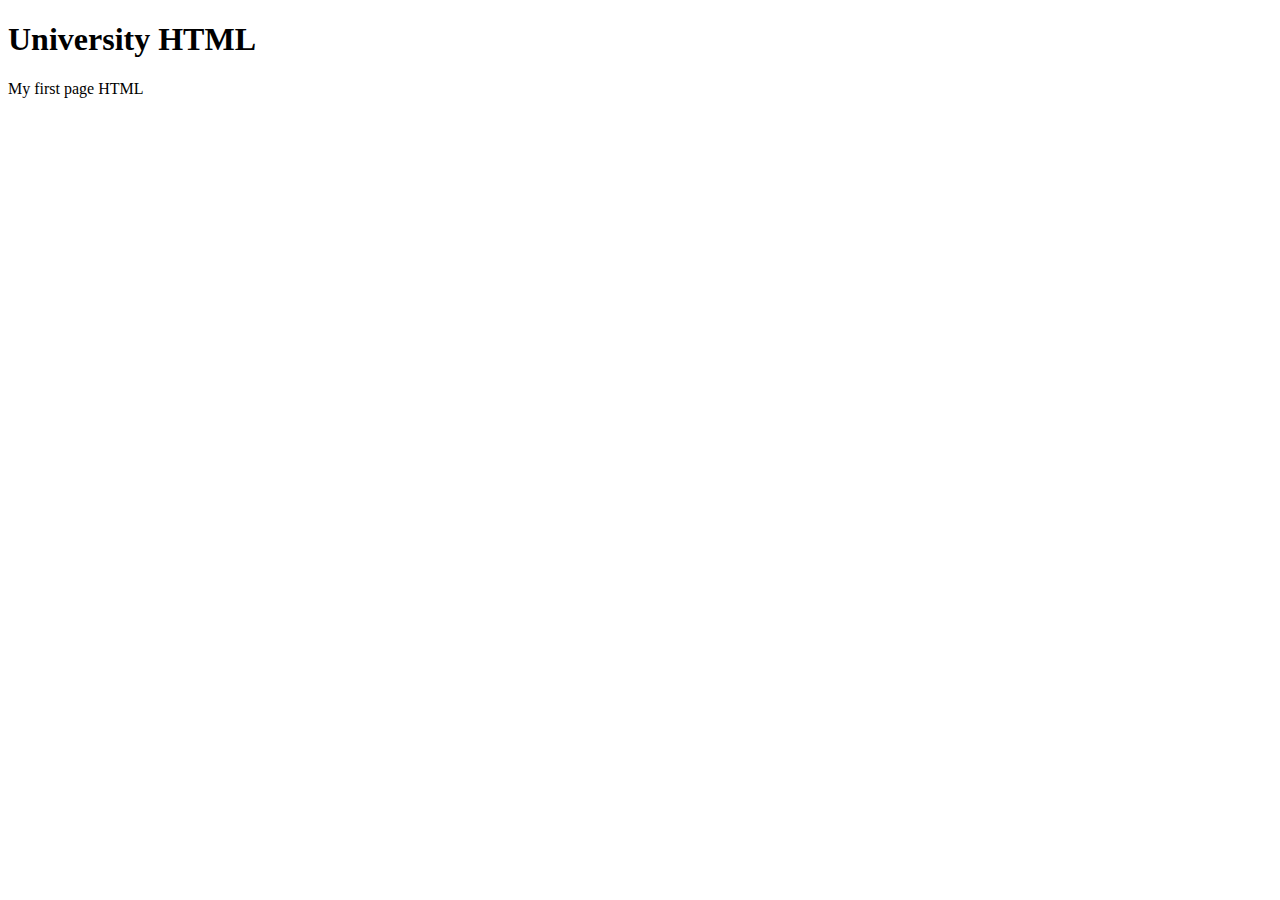
<file: Lesson01/index.html>
<!DOCTYPE html>
<html lang="en">
  <head>
    <meta charset="UTF-8" />
    <meta name="viewport" content="width=device-width, initial-scale=1.0" />
    <title>HTML University</title>
  </head>
  <body>
    <h1>University HTML</h1>
    <p>My first page HTML</p>
  </body>
</html>
</file>
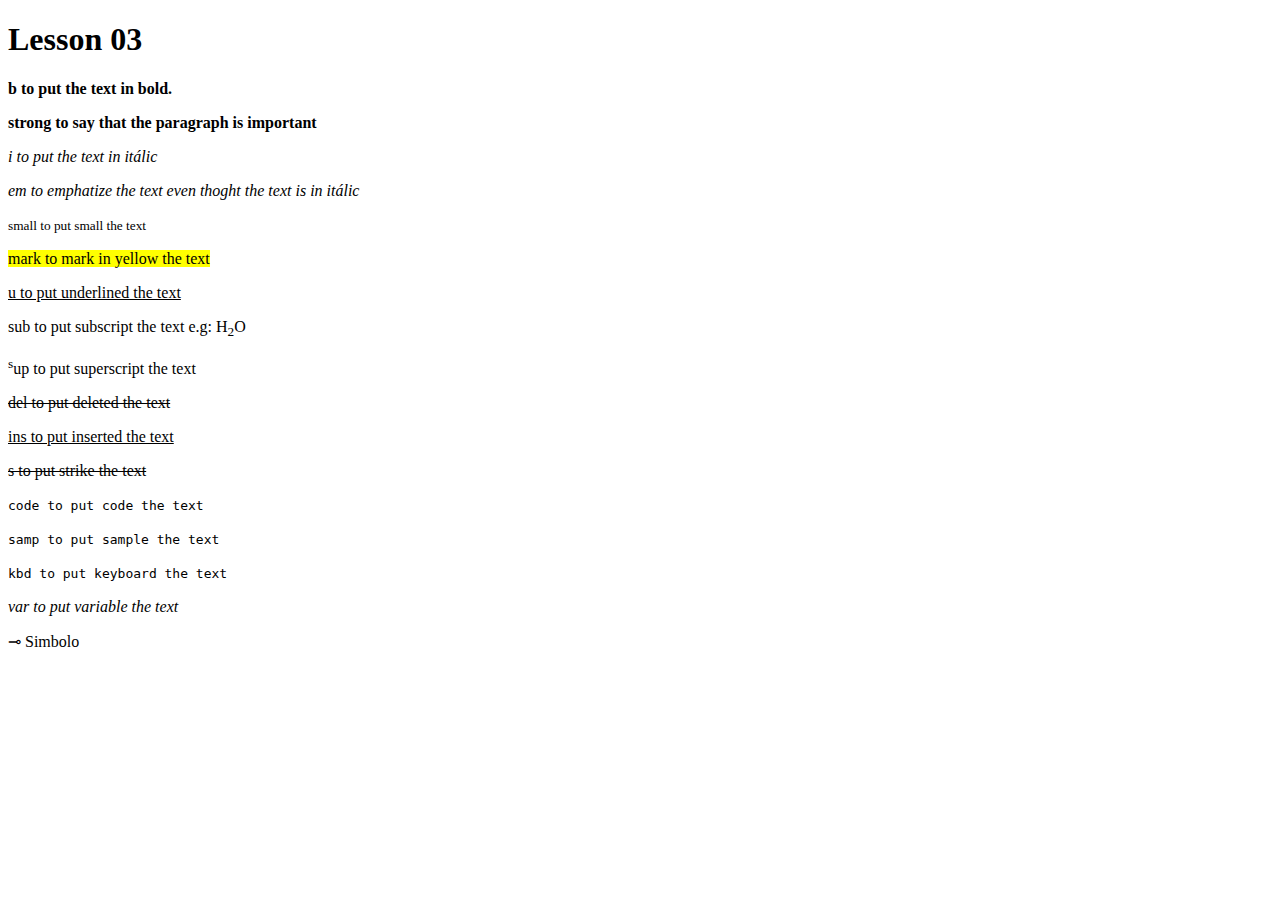
<file: Lesson03/index.html>
<!DOCTYPE html>
<html lang="es">
<head>
    <meta charset="UTF-8">
    <meta name="viewport" content="width=device-width, initial-scale=1.0">
    <title>Lesson 03</title>
</head>
<body>
    <h1>
        Lesson 03
    </h1>
    <p>
        <b>b to put the text in bold. </b> 
    </p>
    <p>
        <strong>strong to say that the paragraph is important</strong>
    </p>
    <p>
        <i>i to put the text in itálic</i>
    </p>
    <p>
        <em>em to emphatize the text even thoght the text is in itálic</em>
    </p>
    <p>
        <small>small to put small the text</small>
    </p>
    <p>
        <mark>mark to mark in yellow the text</mark>
    </p>
    <p>
        <u>u to put underlined the text</u>
    </p>
    <p>
        sub to put subscript the text e.g: H<sub>2</sub>O
    </p>
    <p>
        <sup>s</sup>up to put superscript the text
    </p>
    <p>
        <del>del to put deleted the text</del>
    </p>
    <p>
        <ins>ins to put inserted the text</ins>
    </p>
    <p>
        <s>s to put strike the text</s>
    </p>
    <p>
        <code>code to put code the text</code>
    </p>
    <p>
        <samp>samp to put sample the text</samp>
    </p>
    <p>
        <kbd>kbd to put keyboard the text</kbd>
    </p>
    <p>
        <var>var to put variable the text</var>
    </p>
    <p>
        &multimap; Simbolo
    </p>
   

</body>
</html>
</file>
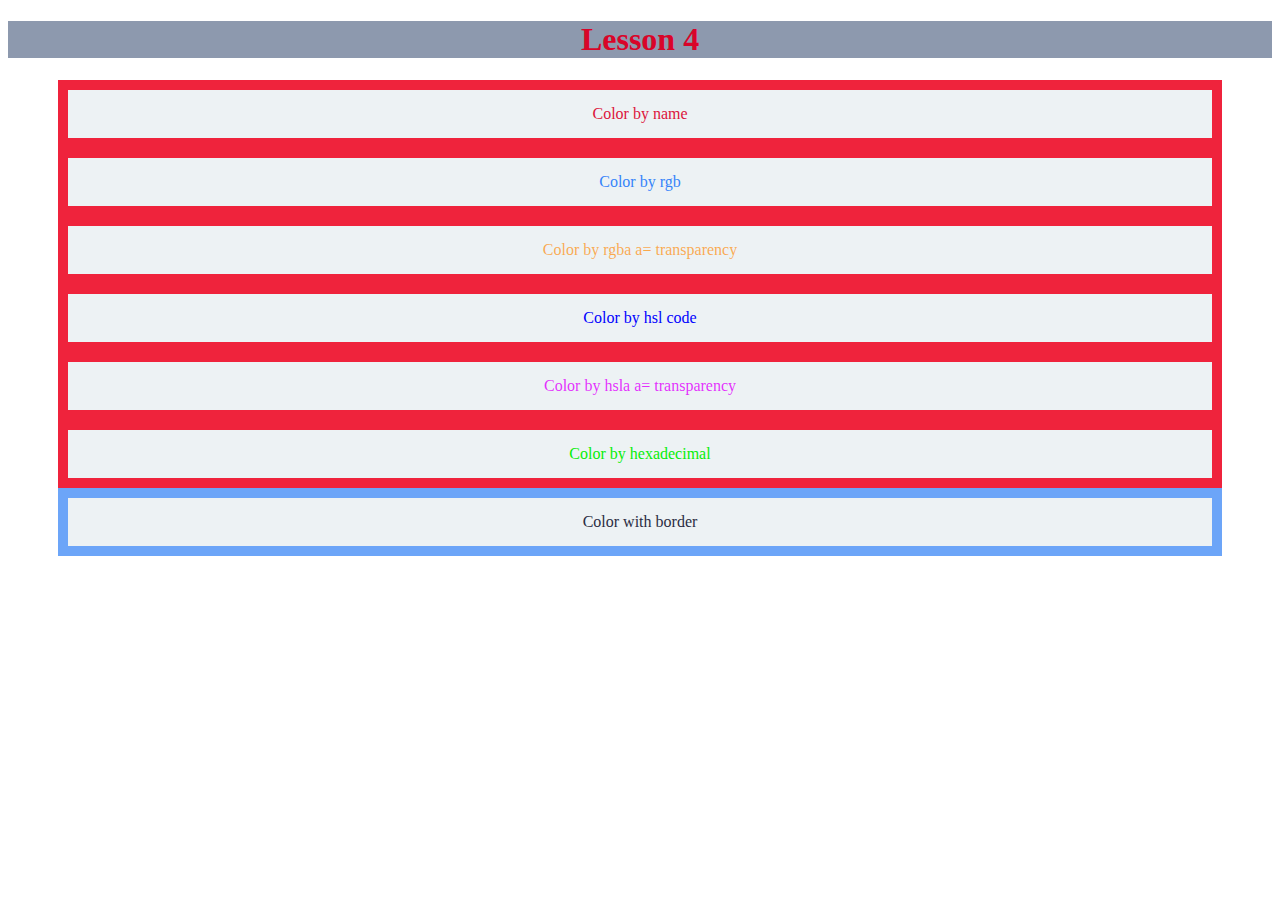
<file: Lesson04/index.html>
<!DOCTYPE html>
<html lang="en">
<head>
    <meta charset="UTF-8">
    <meta name="viewport" content="width=device-width, initial-scale=1.0">
    <title>Lesson 4</title>
    <!--
    <style>
        h1{
            color:aqua;
        }
        p{
            color:white;
            background-color: lightgreen;
        }
    </style>
    -->
    <link rel="stylesheet" href="css/style.css">
</head>
<body>
    <h1>Lesson 4</h1>
    <p style="color:crimson">
        Color by name
    </p>
    <p style="color: rgb(53, 132, 250);">
        Color by rgb
    </p>
    <p style="color: rgba(255, 136, 0, 0.685);">
        Color by rgba a= transparency
    </p>
    <p style="color: hsl(240, 100%, 50%);">
        Color by hsl code
    </p>
    <p style="color: hsla(293, 100%, 50%, 0.822);">
        Color by hsla a= transparency
    </p>
    <p style="color:#07ee07">
        Color by hexadecimal
    </p>
    <p style="border: 10px solid rgba(53, 132, 250,0.7)"> 
        Color with border
    </p>
    
</body>
</html>
</file>
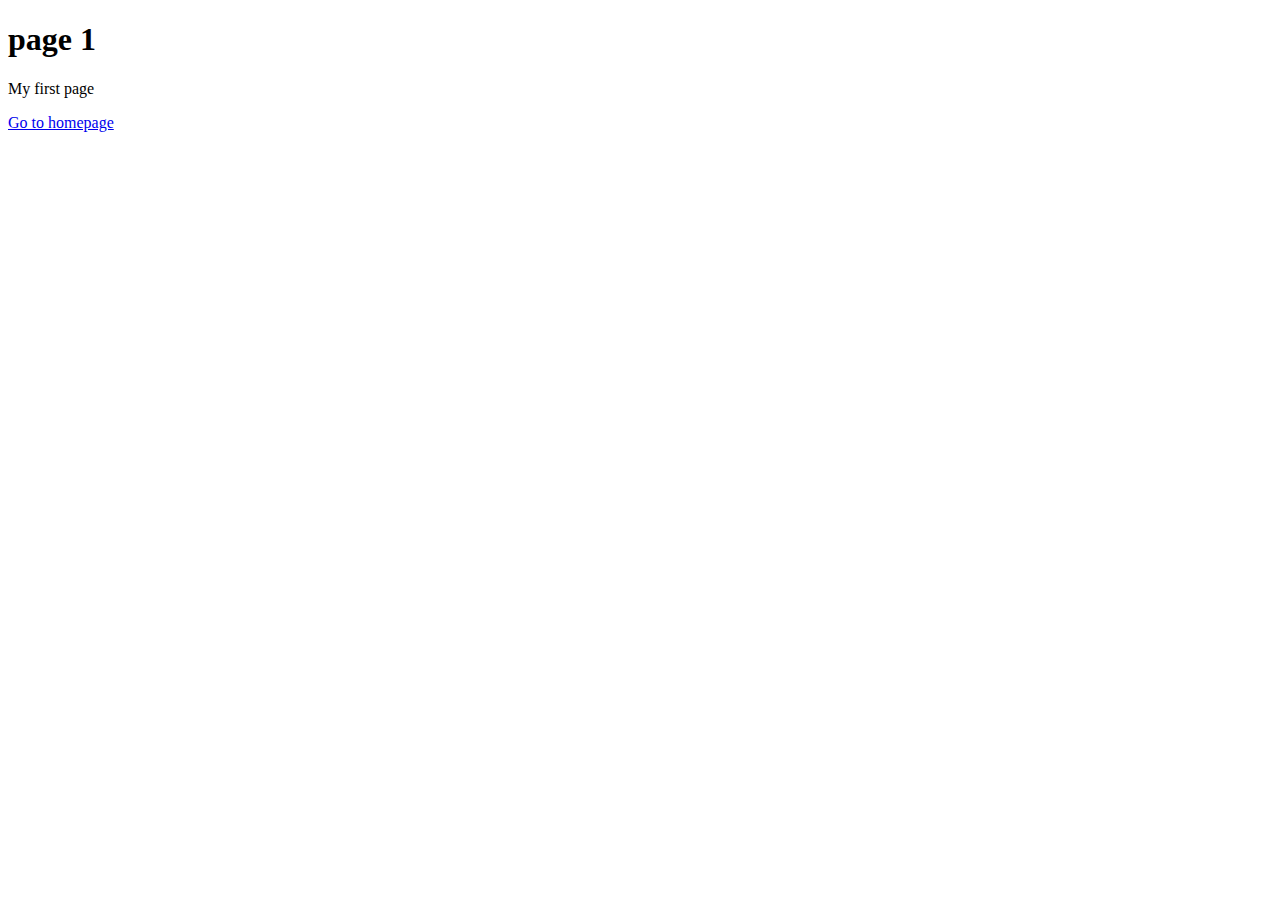
<file: Lesson02/page1.html>
<!DOCTYPE html>
<html lang="en">
<head>
    <meta charset="UTF-8">
    <meta name="viewport" content="width=device-width, initial-scale=1.0">
    <title>Page 1</title>
</head>
<body>
    <h1>page 1</h1>
    <p>My first page</p>
    <a href="index.html">Go to homepage</a>
</body>
</html>
</file>
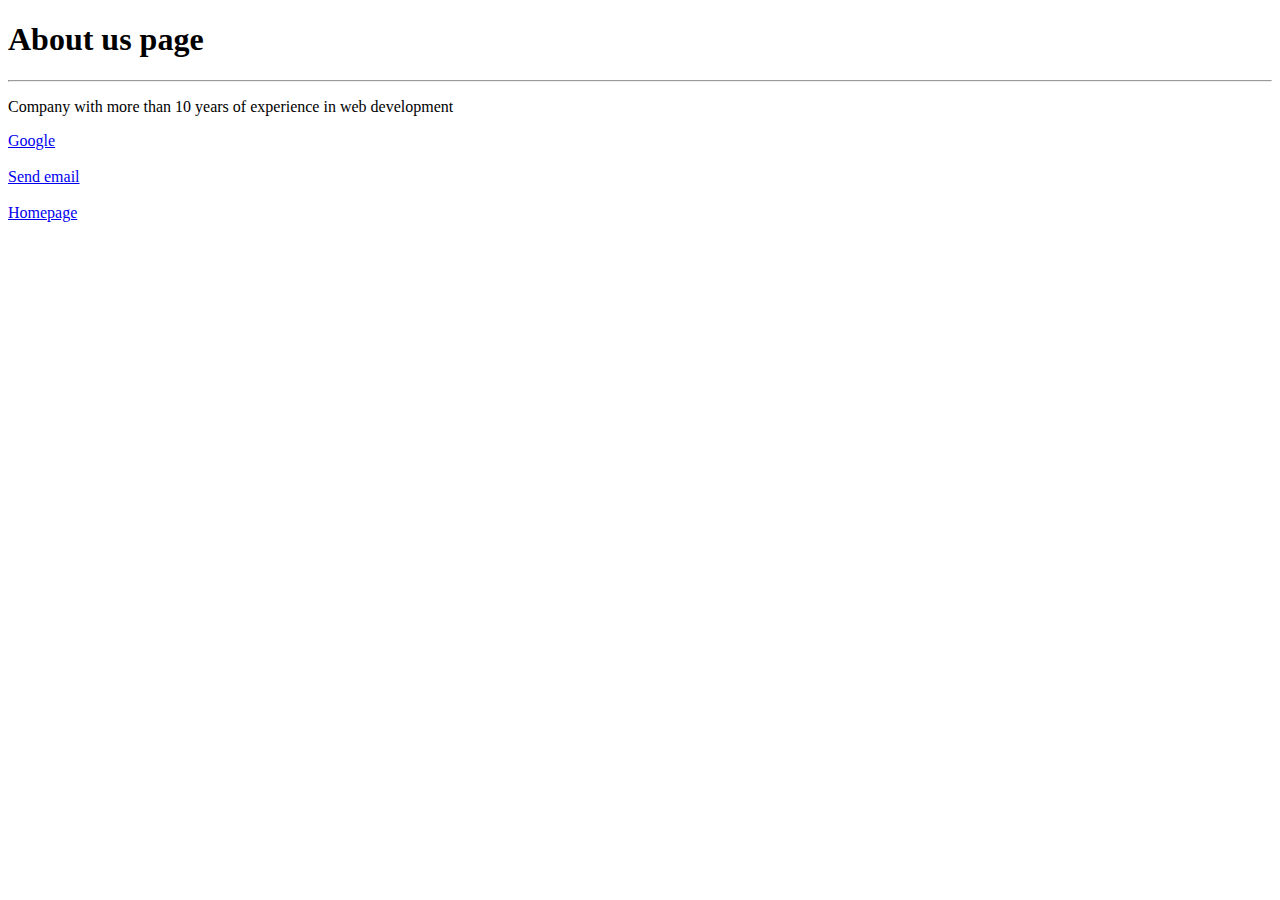
<file: Lesson03/aboutUs.html>
<!DOCTYPE html>
<html lang="es">
<head>
    <meta charset="UTF-8">
    <meta name="viewport" content="width=device-width, initial-scale=1.0">
    <title>About</title>
</head>
<body>
    <h1>About us page</h1>
    <hr/>
    <p>Company with more than 10 years of experience in web development</p>
    <a href="http://google.com/" target="_blank">Google</a>
    <br/><br/>
    <a href="mailto:x.andres.zapata.x@gmail.com?subject=Contact&body=test email">Send email</a>
    <br/><br/>
    <a href="homepage.html">Homepage</a>
</body>
</html>
</file>
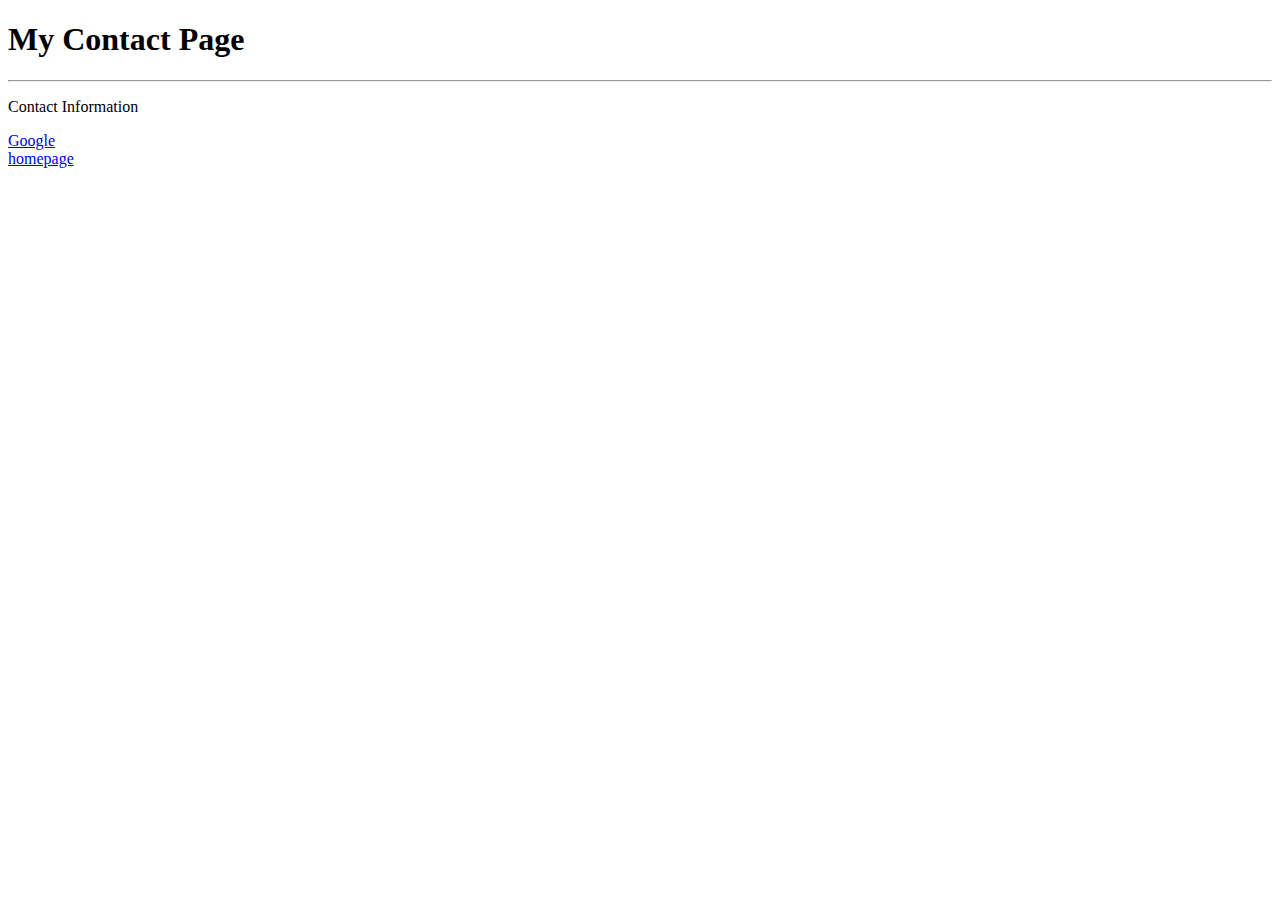
<file: Lesson03/contact.html>
<!DOCTYPE html>
<html lang="es">
<head>
    <meta charset="UTF-8">
    <meta name="viewport" content="width=device-width, initial-scale=1.0">
    <title>Contact Page</title>
</head>
<body>
    <h1>My Contact Page</h1>
    <hr />
    <p>Contact Information</p>
    <a href="http://google.com" target="_blank">Google</a>
    <br />
    <a href="homepage.html">homepage</a>
</body>
</html>
</file>
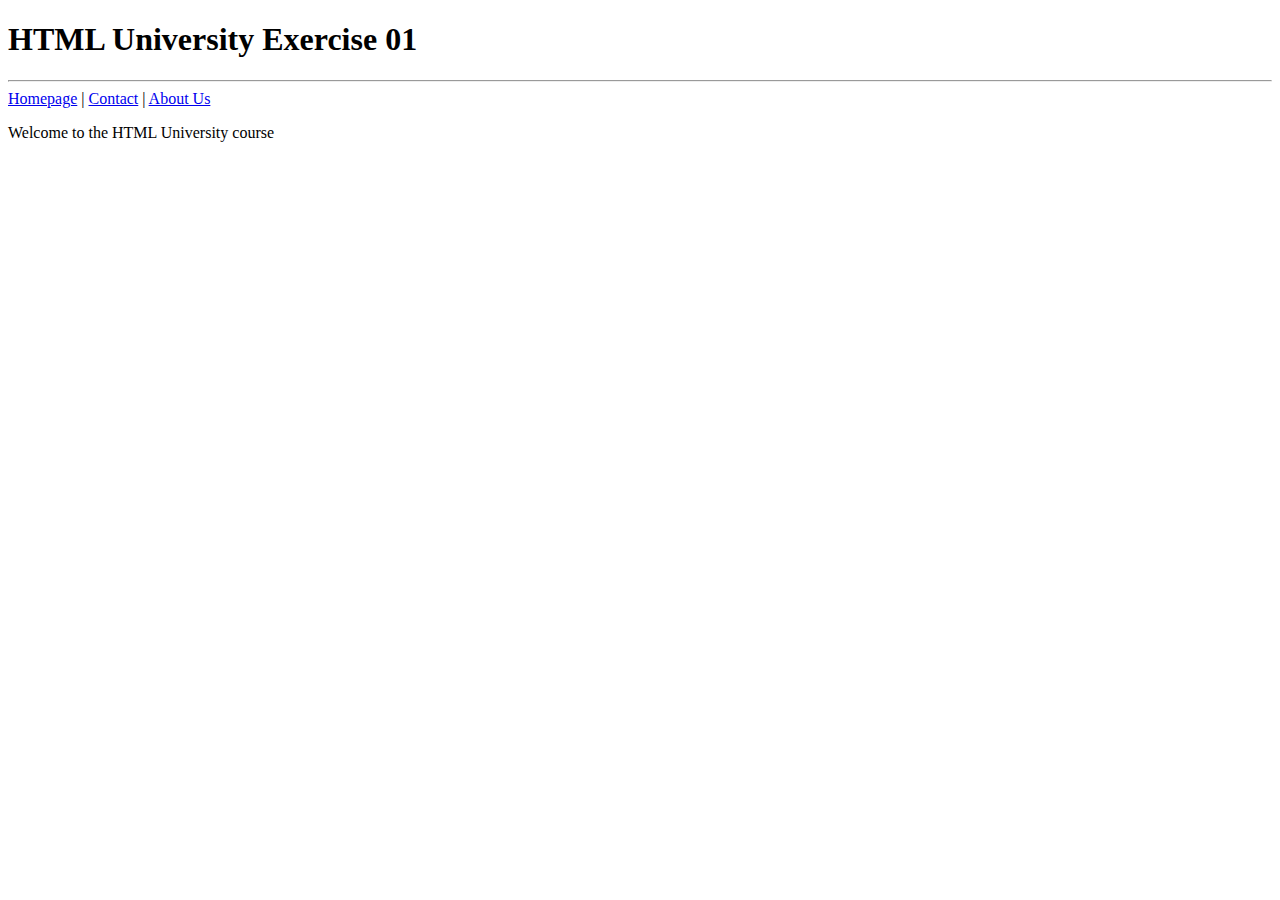
<file: Lesson03/homepage.html>
<!DOCTYPE html>
<html lang="es">
<head>
    <meta charset="UTF-8">
    <meta name="viewport" content="width=device-width, initial-scale=1.0">
    <title>Exercise01</title>
</head>
<body>
    <h1>
        HTML University Exercise 01
    </h1>
    <hr/>
    <a href="homepage.html">Homepage</a>
    |
    <a href="contact.html">Contact</a>
    |
    <a href="aboutUs.html">About Us</a>
    <p>Welcome to the HTML University course</p>
</body>
</html>
</file>
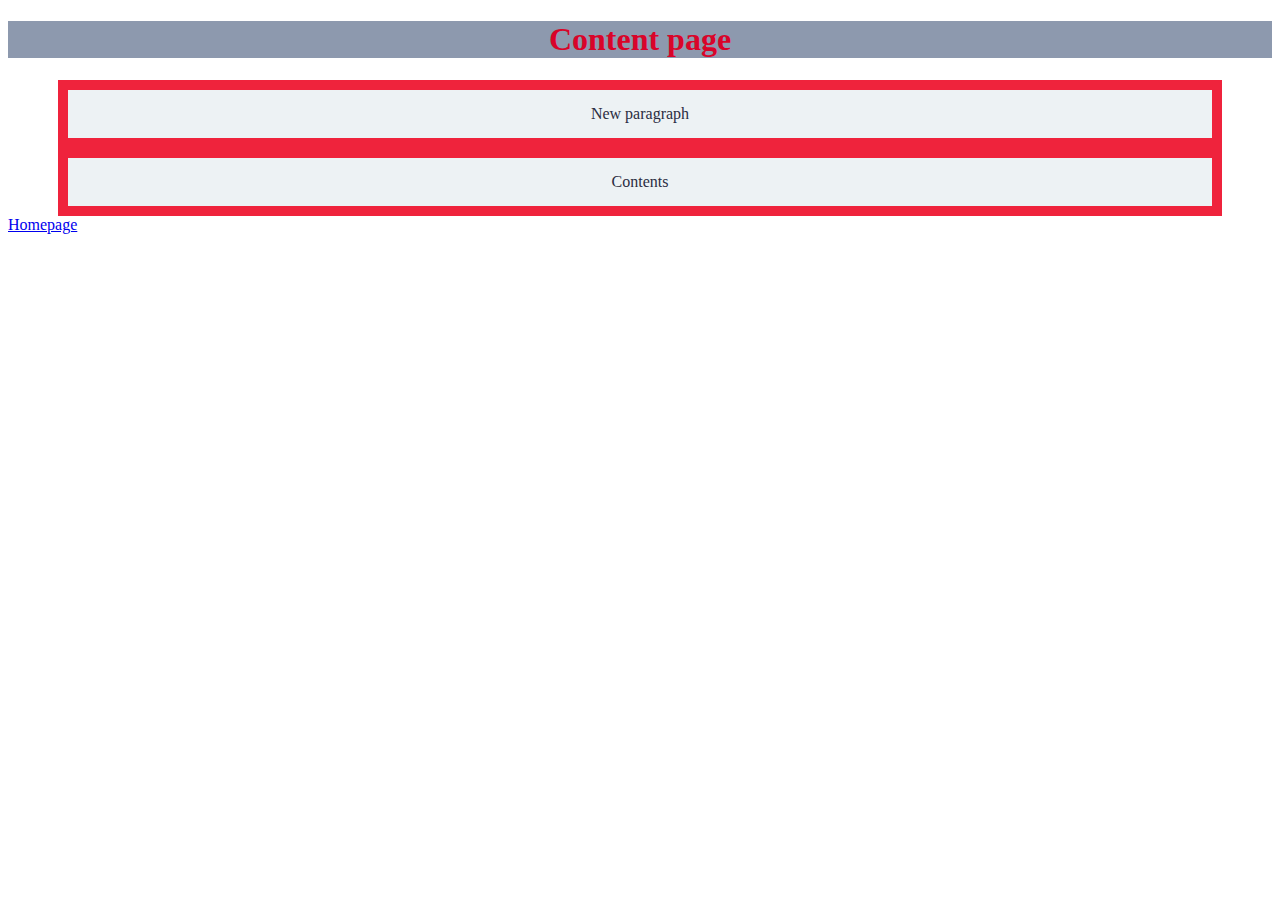
<file: Lesson04/content.html>
<!DOCTYPE html>
<html lang="es">
  <head>
    <meta charset="UTF-8" />
    <meta name="viewport" content="width=device-width, initial-scale=1.0" />
    <title>Content</title>
    <link rel="stylesheet" href="css/style.css" />
  </head>
  <body>
    <h1>Content page</h1>
    <p>New paragraph</p>
    <p>Contents</p>
    <a href="page1.html">Homepage</a>
  </body>
</html>
</file>
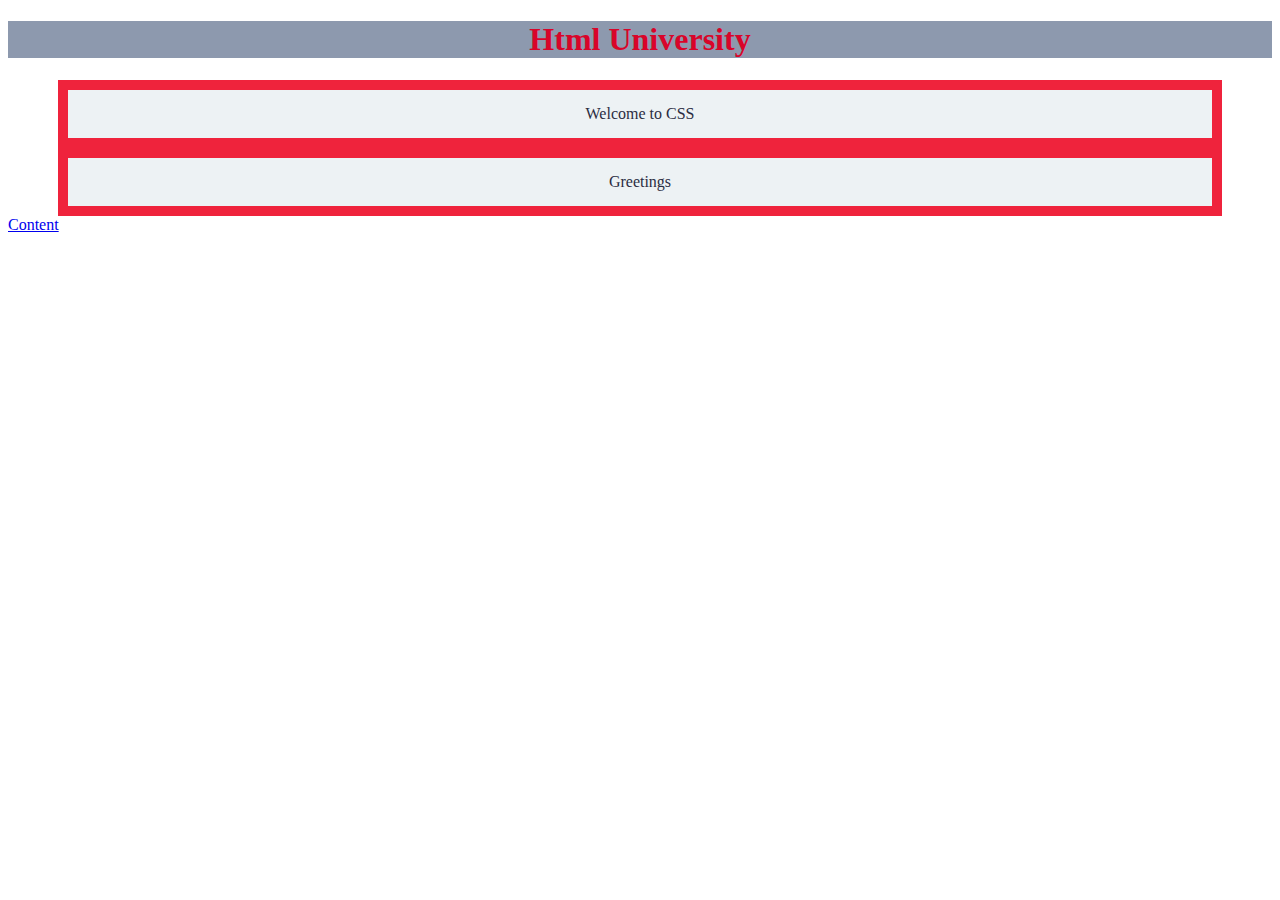
<file: Lesson04/page1.html>
<!DOCTYPE html>
<html lang="es">
  <head>
    <meta charset="UTF-8" />
    <meta name="viewport" content="width=device-width, initial-scale=1.0" />
    <title>page 01</title>
    <link rel="stylesheet" href="css/style.css" />
  </head>
  <body>
    <h1>Html University</h1>
    <p>Welcome to CSS</p>
    <p>Greetings</p>
    <a href="content.html">Content</a>
  </body>
</html>
</file>
<file: Lesson04/css/style.css>
h1 {
  color: #d90429;
  background-color: #8d99ae;
  text-align: center;
}
p {
  color: #2b2d42;
  background-color: #edf2f4;
  padding: 15px;
  border: 10px solid #ef233c;
  /* margin: 100px; */
  /* margin-top: 20px;
  margin-right: 40px;
  margin-bottom: 20px;
  margin-left: 40px;
   */
  /* margin: 20px 40px 20px 40px; */
  /* margin: 20px 40px; */
  /* The all means the same */
  /* to center the margin:  */
  margin: auto 50px;
  /* to center the text  */
  text-align: center;
  
}
</file>
